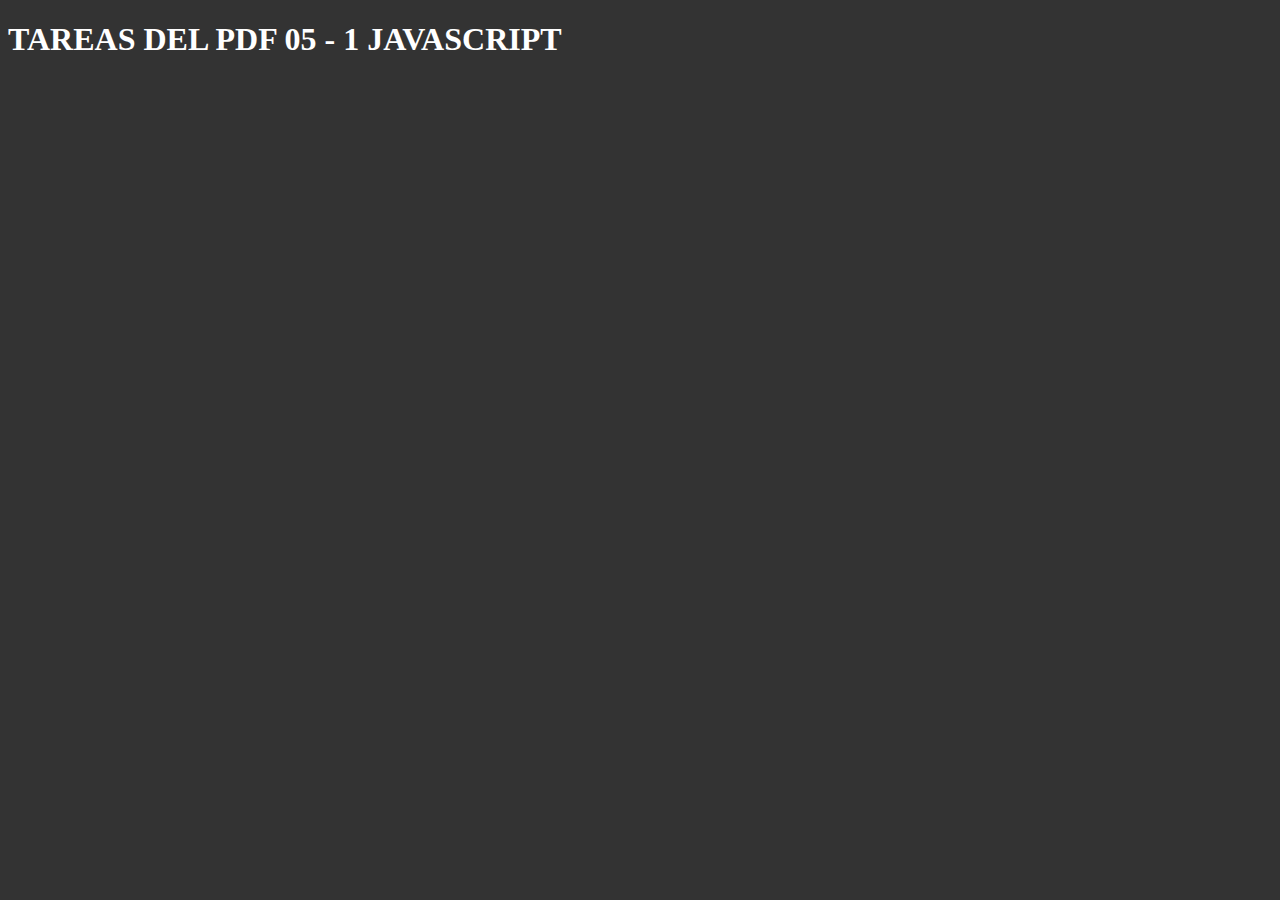
<file: tareasDelPdf05js/index.html>
<!DOCTYPE html>
<html lang="en">
<head>
    <meta charset="UTF-8">
    <meta http-equiv="X-UA-Compatible" content="IE=edge">
    <meta name="viewport" content="width=device-width, initial-scale=1.0">
    <script src="main.js"></script>
    <title>tareas</title>
</head>
<body style="background: #333; color: white;">
    <h1> TAREAS DEL PDF 05 - 1 JAVASCRIPT </h1>
</body>
</html>
</file>
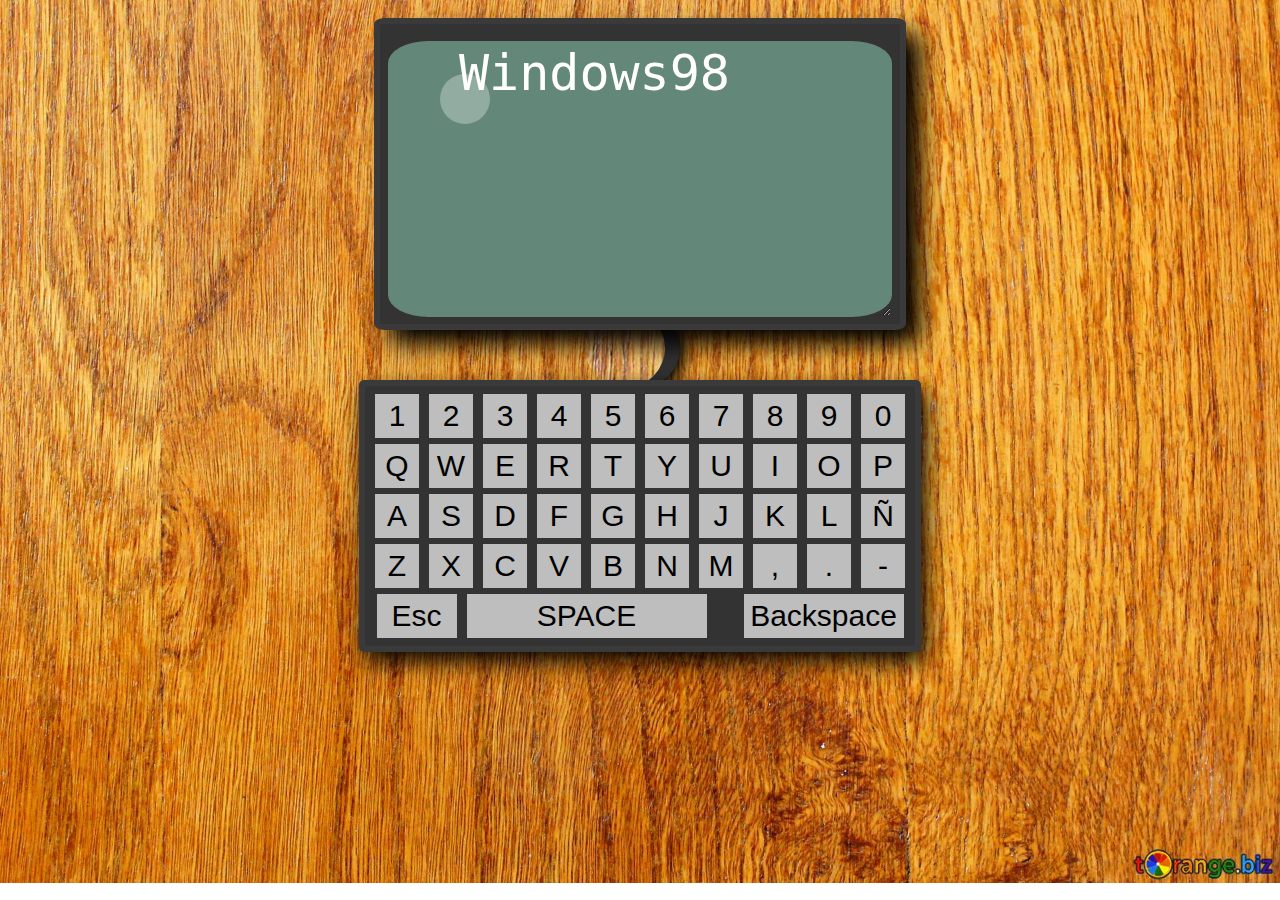
<file: teclado/index.html>
<!DOCTYPE html>
<html lang="en">
<head>
    <meta charset="UTF-8">
    <link rel="stylesheet" href="main.css">
    <title>Teclado</title>
</head>
<body>
    <div class="contenedor">
        <div class="back__display">
            <div class="reflejo"></div>
            <textarea id="display" cols="30" rows="10" placeholder="Windows98" disabled></textarea>
        </div>
        <div class="oval"></div>
        <div class="oval2"></div>
        <div class="contenedor__teclado">
            <div id="fila0">
                <button value="1" id="tecla" onclick="teclear(0, 1)">1</button>
                <button value="2" id="tecla" onclick="teclear(1, 1)">2</button>
                <button value="3" id="tecla" onclick="teclear(2, 1)">3</button>
                <button value="4" id="tecla" onclick="teclear(3, 1)">4</button>
                <button value="5" id="tecla" onclick="teclear(4, 1)">5</button>
                <button value="6" id="tecla" onclick="teclear(5, 1)">6</button>
                <button value="7" id="tecla" onclick="teclear(6, 1)">7</button>
                <button value="8" id="tecla" onclick="teclear(7, 1)">8</button>
                <button value="9" id="tecla" onclick="teclear(8, 1)">9</button>
                <button value="0" id="tecla" onclick="teclear(9, 1)">0</button>
            </div>
            <div id="fila1">
                <button value="q" id="tecla" onclick="teclear(0, 2)">Q</button>
                <button value="w" id="tecla" onclick="teclear(1, 2)">W</button>
                <button value="e" id="tecla" onclick="teclear(2, 2)">E</button>
                <button value="r" id="tecla" onclick="teclear(3, 2)">R</button>
                <button value="t" id="tecla" onclick="teclear(4, 2)">T</button>
                <button value="y" id="tecla" onclick="teclear(5, 2)">Y</button>
                <button value="u" id="tecla" onclick="teclear(6, 2)">U</button>
                <button value="i" id="tecla" onclick="teclear(7, 2)">I</button>
                <button value="o" id="tecla" onclick="teclear(8, 2)">O</button>
                <button value="p" id="tecla" onclick="teclear(9, 2)">P</button>
            </div>
            <div id="fila2">
                <button value="a" id="tecla" onclick="teclear(0, 3)">A</button>
                <button value="s" id="tecla" onclick="teclear(1, 3)">S</button>
                <button value="d" id="tecla" onclick="teclear(2, 3)">D</button>
                <button value="f" id="tecla" onclick="teclear(3, 3)">F</button>
                <button value="g" id="tecla" onclick="teclear(4, 3)">G</button>
                <button value="h" id="tecla" onclick="teclear(5, 3)">H</button>
                <button value="j" id="tecla" onclick="teclear(6, 3)">J</button>
                <button value="k" id="tecla" onclick="teclear(7, 3)">K</button>
                <button value="l" id="tecla" onclick="teclear(8, 3)">L</button>
                <button value="ñ" id="tecla" onclick="teclear(9, 3)">Ñ</button>
            </div>
            <div id="fila3">
                <button value="z" id="tecla" onclick="teclear(0, 4)">Z</button>
                <button value="x" id="tecla" onclick="teclear(1, 4)">X</button>
                <button value="c" id="tecla" onclick="teclear(2, 4)">C</button>
                <button value="v" id="tecla" onclick="teclear(3, 4)">V</button>
                <button value="b" id="tecla" onclick="teclear(4, 4)">B</button>
                <button value="n" id="tecla" onclick="teclear(5, 4)">N</button>
                <button value="m" id="tecla" onclick="teclear(6, 4)">M</button>
                <button value="," id="tecla" onclick="teclear(7, 4)">,</button>
                <button value="." id="tecla" onclick="teclear(8, 4)">.</button>
                <button value="-" id="tecla" onclick="teclear(9, 4)">-</button>
            </div>
            <div>
                <button id="esc" onclick="teclear('borrar')">Esc</button>
                <button value=" " id="spc" onclick="teclear('',' ')">SPACE</button>
                <button value="}" id="backsp" onclick="teclear('back')">Backspace</button>
            </div>
        </div>
    </div>
    <script src="app.js"></script>
</body>
</html>
</file>
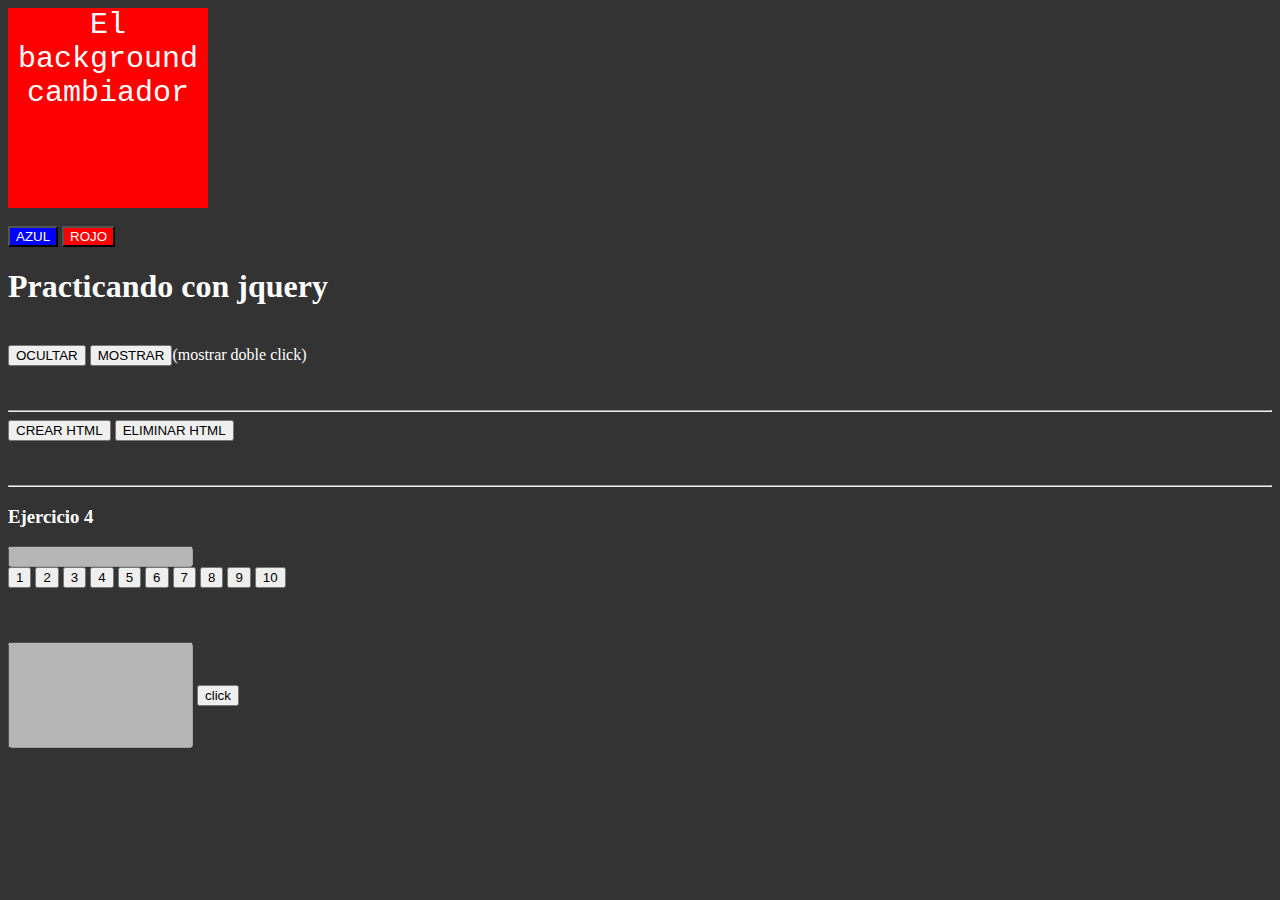
<file: clase_10/practica10/index.html>
<!DOCTYPE html>
<html lang="en">
<head>
    <meta charset="UTF-8">
    <link rel="stylesheet" href="main.css">
    <title>JQuery</title>
</head>
<body>
    
    <div class="activo">El background cambiador</div>
    <br>

    <div class="cont">
        <button>AZUL</button>
        <button>ROJO</button>
    </div>


    <h1>Practicando con jquery</h1>
    <br>
    <button id="ocultar">OCULTAR</button>
    <button id="mostrar">MOSTRAR</button>(mostrar doble click)
    <br>
    <br>
    <br>
    <hr/>
    <button class="crear">CREAR HTML</button>
    <button class="eliminar">ELIMINAR HTML</button>
    <span id="elementos"></span>
    <br>
    <br>
    <br>
    <hr/>
    <div>
        <h3>Ejercicio 4</h3>
        <input type="text" id="visor" disabled>
        <br>
        <button id="btn" onclick="mostrarValor('uno', 'red')" >1</button>
        <button id="btn" onclick="mostrarValor('dos', 'yellow')" >2</button>
        <button id="btn" onclick="mostrarValor('tres', 'green')">3</button>
        <button id="btn" onclick="mostrarValor('cuatro', 'blue')">4</button>
        <button id="btn" onclick="mostrarValor('cinco', 'pink')">5</button>
        <button id="btn" onclick="mostrarValor('seis', 'peru')">6</button>
        <button id="btn" onclick="mostrarValor('siete', 'orange')">7</button>
        <button id="btn" onclick="mostrarValor('ocho', '#333')">8</button>
        <button id="btn" onclick="mostrarValor('nueve', 'black')">9</button>
        <button id="btn" onclick="mostrarValor('diez', 'brown')">10</button>
    </div>
    <br>
    <br>
    <br>
    <input type="text" id="pantallita" style="height: 100px;" disabled>
    <button id="botonsito" value="elValor" onclick="tocarBoton()">click</button>
    <script src="https://code.jquery.com/jquery-3.6.0.min.js"></script>
    <script src="app.js"></script>
</body>
</html>
</file>
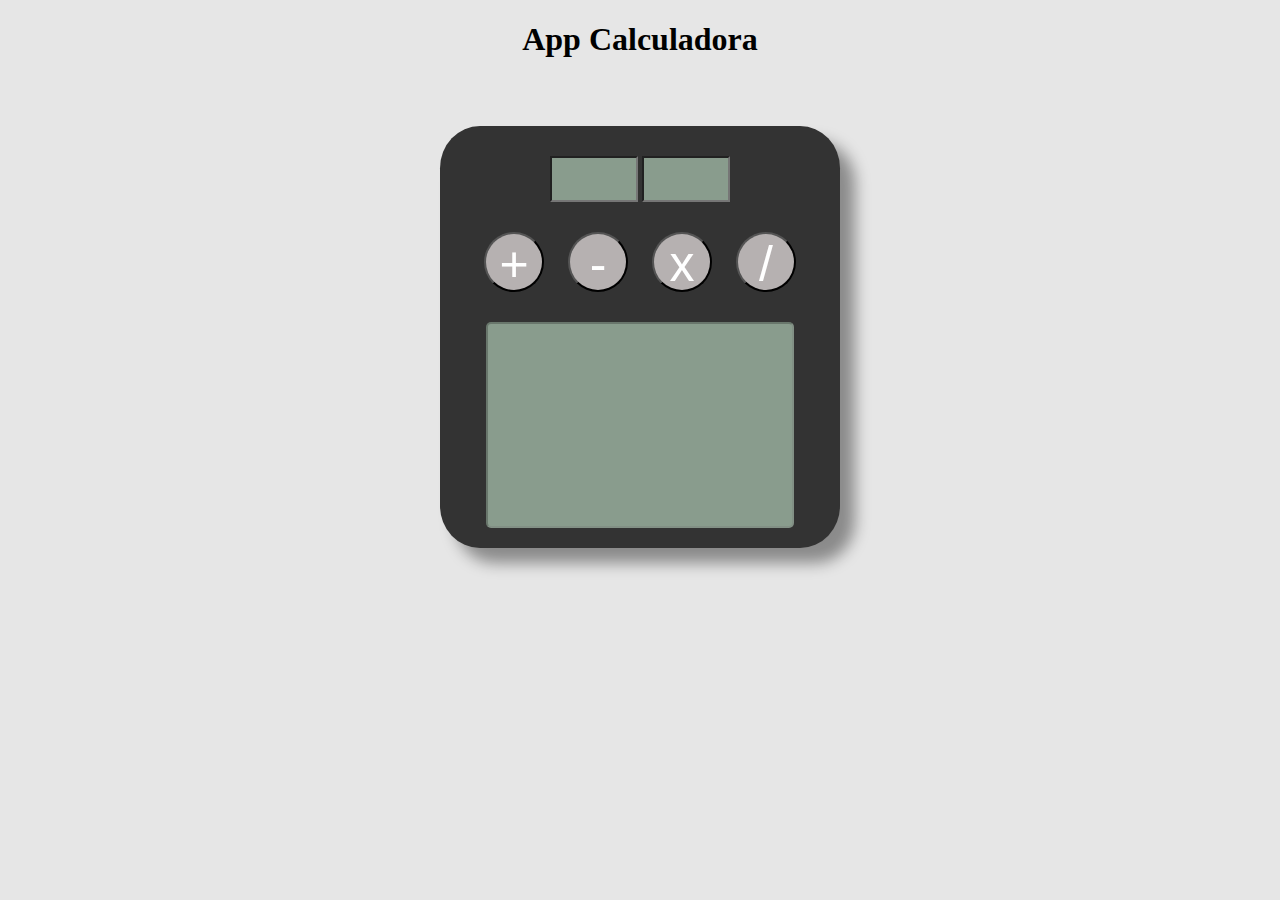
<file: clase_8/PRACTICA_1/calculadora/calculadora.html>
<!DOCTYPE html>
<html lang="en">
<head>
    <meta charset="UTF-8">
    <meta http-equiv="X-UA-Compatible" content="IE=edge">
    <meta name="viewport" content="width=device-width, initial-scale=1.0">
    <link rel="stylesheet" href="calculadora.css">
    <script src="calculadora.js"></script>
    <title>Calculadora</title>
</head>
<body>
    <h1>App Calculadora</h1>
    <br>
    <div class="contenedor">
        <div class="inputs">
            <input type="number" name="" id="firstNumber">
            <input type="number" name="" id="secondNumber">
        </div>
        <div class="btns">
            <button class="bt sum" onclick="sumar()">+</button>
            <button class="bt rest" onclick="restar()">-</button>
            <button class="bt mult" onclick="multiplicar()">x</button>
            <button class="bt div" onclick="dividir()">/</button>
        </div>
        <input type="text" name="" id="visor" disabled>
    </div>
</body>
</html>
</file>
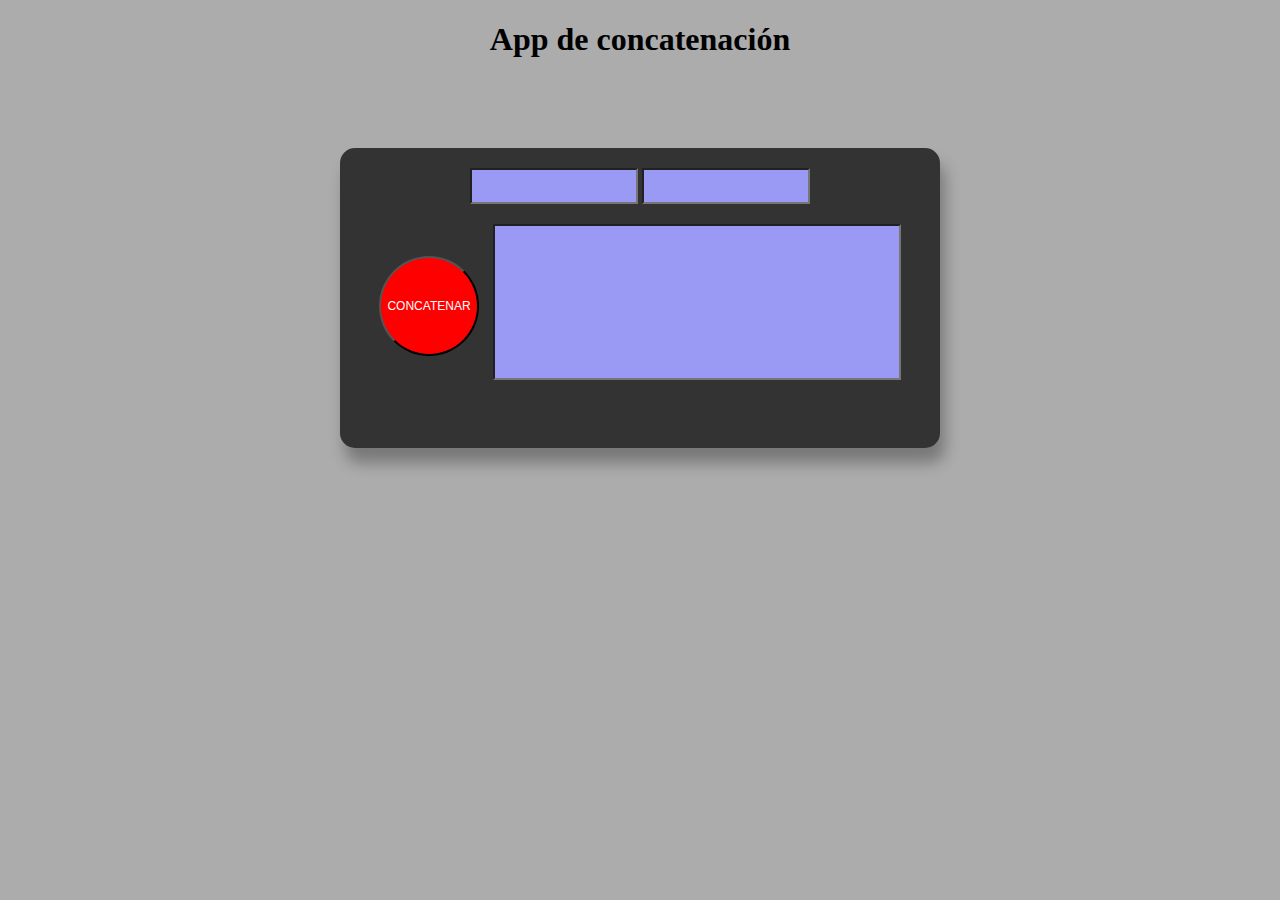
<file: clase_8/PRACTICA_1/concatenar/concatenar.html>
<!DOCTYPE html>
<html lang="en">
<head>
    <meta charset="UTF-8">
    <meta http-equiv="X-UA-Compatible" content="IE=edge">
    <meta name="viewport" content="width=device-width, initial-scale=1.0">
    <link rel="stylesheet" href="concatenar.css">
    <script src="concatenar.js"></script>
    <title>Concatenar</title>
</head>
<body>
    <h1>App de concatenación</h1>
    <br>
    <div class="contenedor">
        <div class="inptus">
            <input type="text" name="" id="nombre">
            <input type="text" name="" id="apellido">
        </div>
        <button class="btn" onclick="concatenar()">Concatenar</button>
    
        <input type="text" name="" id="visor">
    </div>
</body>
</html>
</file>
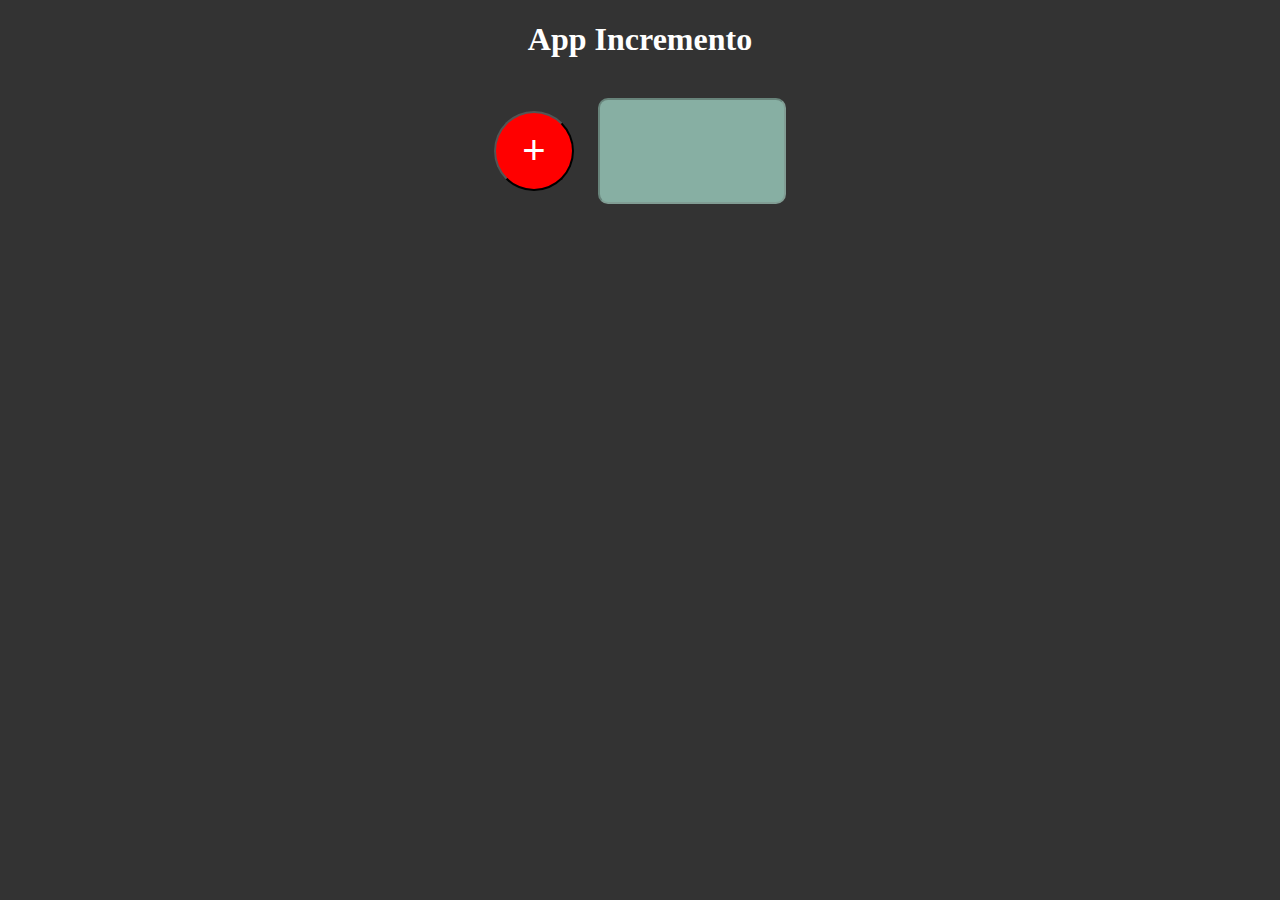
<file: clase_8/PRACTICA_1/incremento/incremento.html>
<!DOCTYPE html>
<html lang="en">
<head>
    <meta charset="UTF-8">
    <meta http-equiv="X-UA-Compatible" content="IE=edge">
    <meta name="viewport" content="width=device-width, initial-scale=1.0">
    <link rel="stylesheet" href="incremento.css">
    <script src="incremento.js"></script>
    <title>Incremento</title>
</head>
<body>
    <h1>App Incremento</h1>
    <br>
    <div class="contenedor">
        <button id="btn" onclick="contador()">+</button>
        <input type="number" name="" id="visor" disabled>
    </div>
</body>
</html>
</file>
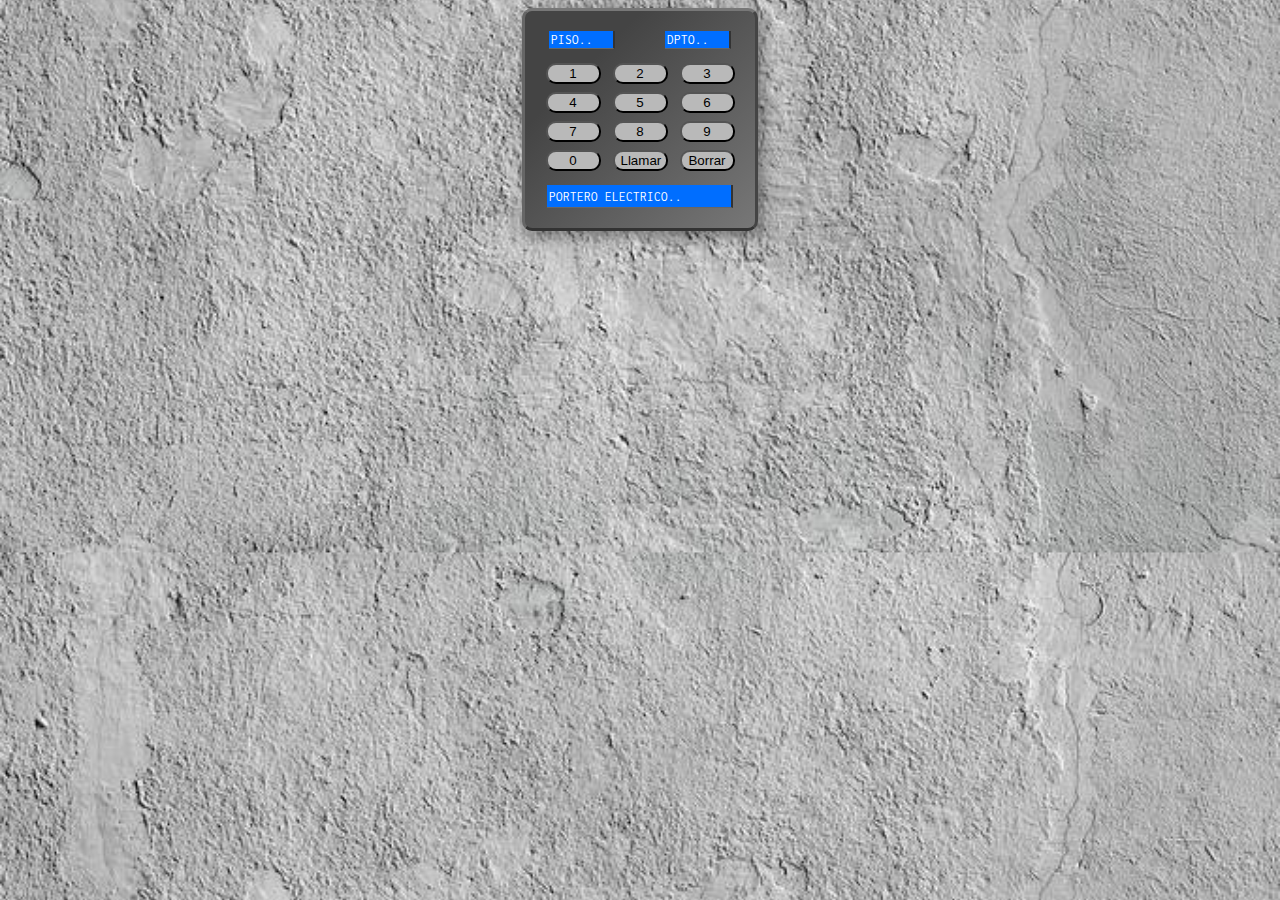
<file: clase_8/PRACTICA_2/portero/portero.html>
<!DOCTYPE html>
<html lang="en">

<head>
    <meta charset="UTF-8">
    <meta http-equiv="X-UA-Compatible" content="IE=edge">
    <meta name="viewport" content="width=device-width, initial-scale=1.0">
    <link rel="stylesheet" href="portero.css">
    <script src="portero.js"></script>
    <title>Portero</title>
</head>

<body>
    <div class="container">
        <div class="visoresTop">
            <input type="text" id="piso" placeholder="PISO.." disabled>
            <input type="number" id="dpto" placeholder="DPTO.." disabled>
        </div>
        <div class="panel">
            <div class="panel__primera">
                <button value="1" id="uno" onclick="pulsar(this)">1</button>
                <button value="2" id="dos" onclick="pulsar(this)">2</button>
                <button value="3" id="tres" onclick="pulsar(this)">3</button>
            </div>
            <div class="panel__segunda">
                <button value="4" id="cuatro" onclick="pulsar(this)">4</button>
                <button value="5" id="cinco" onclick="pulsar(this)">5</button>
                <button value="6" id="seis" onclick="pulsar(this)">6</button>
            </div>
            <div class="panel__tercera">
                <button value="7" id="siete" onclick="pulsar(this)">7</button>
                <button value="8" id="ocho" onclick="pulsar(this)">8</button>
                <button value="9" id="nueve" onclick="pulsar(this)">9</button>
            </div>
            <div class="panel__cuarta">
                <button value="0" id="cero" onclick="pulsar(this)">0</button>
                <button value="llamar" id="llamar" onclick="llamar()">Llamar</button>
                <button value="borrar" id="borrar" onclick="borrar()">Borrar</button>
            </div>
        </div>

        <input type="text" name="visorBtn" id="display" placeholder="PORTERO ELECTRICO.." disabled>
    </div>

</body>
</html>
</file>
<file: teclado/main.css>
body {
  background: url(wood.jpg);
  background-position: center;
  background-repeat: no-repeat;
  background-size: cover;
}
.contenedor {
  display: flex;
  align-items: center;
  flex-direction: column;
  margin: auto;
  width: 700px;
}
.reflejo {
  position: absolute;
  width: 50px;
  height: 50px;
  border-radius: 50%;
  background-color: rgba(255, 255, 255, 0.3);
  margin-right: 350px;
  margin-bottom: 150px;
}
.back__display {
  display: flex;
  align-items: center;
  justify-content: center;
  margin-top: 10px;
  background: #333;
  height: 300px;
  width: 520px;
  border-radius: 2%;
  border: rgba(92, 92, 92, 0.2) 6px solid;
  box-shadow: 15px 15px 25px black;
}

::placeholder {
  font-size: 50px;
  color: white;
  padding-left: 50px;
}
#display {
  margin-top: 10px;
  padding-left: 20px;
  height: 270px;
  width: 480px;
  background: rgb(99, 136, 121);
  color: white;
  border-radius: 8%;
  font-size: 50px;
}
.contenedor__teclado {
  margin-top: 50px;
  display: flex;
  align-items: center;
  justify-content: center;
  flex-direction: column;
  background: #333;
  height: 260px;
  width: 550px;
  border-radius: 5px;
  border: rgba(92, 92, 92, 0.2) 6px solid;
  box-shadow: 5px 10px 25px black;
}

#tecla {
  width: 44px;
  height: 44px;
  margin: 3px;
  font-size: 30px;
  border: 4px;
  background: rgb(190, 190, 190);
}
#esc {
  width: 80px;
  height: 44px;
  margin: 3px;
  font-size: 30px;
  border: 4px;
  background: rgb(190, 190, 190);
}
#backsp {
  width: 160px;
  height: 44px;
  margin: 3px;
  margin-left: 30px;
  font-size: 30px;
  border: 4px;
  background: rgb(190, 190, 190);
}
#spc {
  width: 240px;
  height: 44px;
  margin: 3px;
  font-size: 30px;
  border: 4px;
  background: rgb(190, 190, 190);
}
.oval {
  position: absolute;
  z-index: -1;
  width: 80px;
  height: 80px;
  background: #333;
  border-radius: 50%;
  margin-top: 300px;
  box-shadow: 5px 5px 15px black;
}
.oval2 {
  position: absolute;
  z-index: -1;
  width: 80px;
  height: 80px;
  background: url(wood.jpg);
  border-radius: 50%;
  margin-top: 300px;
  margin-right: 30px;
}
</file>
<file: clase_10/practica10/main.css>
body {
  background: #333;
  color: white;
}
.activo {
  background: red;
  width: 200px;
  height: 200px;
  text-align: center;
  font-size: 30px;
  font-family: "Courier New", Courier, monospace;
}
</file>
<file: clase_8/PRACTICA_1/calculadora/calculadora.css>
body {
  background: rgb(230, 230, 230);
  color: white;
  text-align: center;
}
body > h1 {
  color: black;
  margin-bottom: 0;
  padding-bottom: 0;
}
/* class inputs */
.inputs {
  padding-top: 30px;
}
.contenedor {
  background: #333;
  width: 400px;
  margin: auto;
  margin-top: 50px;
  text-align: center;
  border-radius: 10%;
  box-shadow: 15px 15px 15px rgba(0, 0, 0, 0.4);
}
#firstNumber {
  background: rgb(137, 156, 141);
  font-size: 40px;
  height: 40px;
  width: 80px;
}
#secondNumber {
  background: rgb(137, 156, 141);
  font-size: 40px;
  height: 40px;
  width: 80px;
}
/* class btns */
.btns {
  padding-top: 20px;
  padding-bottom: 20px;
}
.bt {
  background: rgb(182, 177, 177);
  color: white;
  font-size: 50px;
  border-radius: 50%;
  margin: 10px;
  width: 60px;
  height: 60px;
  cursor: pointer;
}
/* visor */
#visor {
  text-align: center;
  height: 200px;
  width: 300px;
  background: rgb(137, 156, 141);
  font-size: 200px;
  margin-bottom: 20px;
  border-radius: 5px;
}
</file>
<file: clase_8/PRACTICA_1/concatenar/concatenar.css>
body {
  background: rgb(172, 172, 172);
  text-align: center;
}

.contenedor {
  text-align: center;
  width: 600px;
  margin: auto;
  background: #333;
  height: 300px;
  margin-top: 50px;
  box-shadow: 5px 15px 15px rgba(0, 0, 0, 0.3);
  border-radius: 15px;
}
#nombre {
  background: rgb(154, 154, 245);
  height: 30px;
  width: 160px;
  margin-top: 20px;
  margin-bottom: 20px;
  font-size: 20px;
}
#apellido {
  background: rgb(154, 154, 245);
  height: 30px;
  width: 160px;
  margin-top: 20px;
  margin-bottom: 20px;
  font-size: 20px;
}
.btn {
  background: red;
  color: white;
  text-transform: uppercase;
  font-size: 12px;
  height: 100px;
  width: 100px;
  border-radius: 50%;
  margin-right: 10px;
  cursor: pointer;
}
#visor {
  background: rgb(154, 154, 245);
  height: 150px;
  width: 400px;
  font-size: 25px;
}
</file>
<file: clase_8/PRACTICA_1/incremento/incremento.css>
body {
  background: #333;
  color: white;
  text-align: center;
}
.contenedor {
  text-align: center;
  max-width: 600px;
  margin: auto;
}
#visor {
  text-align: center;
  height: 100px;
  width: 180px;
  margin-left: 20px;
  background-color: rgb(135, 175, 163);
  border-radius: 10px;
  font-size: 40px;
}
#btn {
  height: 80px;
  width: 80px;
  border-radius: 50%;
  background: red;
  color: white;
  cursor: pointer;
  font-size: 40px;
}
</file>
<file: clase_8/PRACTICA_2/portero/portero.css>
@import url("https://fonts.googleapis.com/css2?family=Inconsolata&display=swap");
body {
  background: url(wall.jpg);
  background-position: center;
  background-size: cover;
  color: rgb(0, 0, 0);
}
.container {
  margin: auto;
  max-width: 900px;
  display: flex;
  align-items: center;
  justify-content: center;
  flex-direction: column;
  width: 230px;
  padding-bottom: 20px;
  padding-top: 20px;
  box-shadow: 5px 5px 15px rgba(0, 0, 0, 0.4);
  background-color: #777;
  background-image: linear-gradient(315deg, #777 0%, #444 74%);

  border-radius: 10px;
  border-top: #777 3px solid;
  border-right: #444 3px solid;
  border-bottom: #333 3px solid;
  border-left: #666 3px solid;
}
.visoresTop {
  display: flex;
  margin-bottom: 10px;
}
#dpto {
  width: 60px;
  margin-left: 25px;
  background: rgb(0, 110, 255);
  color: white;
  border: 5px;
  border-bottom: #666 1px solid;
  border-right: #333 2px solid;
}
#piso {
  width: 60px;
  margin-right: 25px;
  background: rgb(0, 110, 255);
  color: white;
  border: 5px;
  border-bottom: #666 1px solid;
  border-right: #333 2px solid;
}
.panel {
  align-items: center;
  justify-content: center;
}

.panel__primero,
#uno,
#dos,
#tres {
  width: 55px;
  margin: 4px;
  cursor: pointer;
}
.panel__segundo,
#cuatro,
#cinco,
#seis {
  width: 55px;
  margin: 4px;
  cursor: pointer;
}
.panel__tercero,
#siete,
#ocho,
#nueve {
  width: 55px;
  margin: 4px;
  cursor: pointer;
}
.panel__cuarto,
#cero,
#llamar,
#borrar {
  width: 55px;
  margin: 4px;
  cursor: pointer;
}

#display {
  width: 180px;
  height: 20px;
  margin-top: 10px;
  font-size: 13px;
  background: rgb(0, 110, 255);
  color: white;
  border: 5px;
  border-bottom: #666 1px solid;
  border-right: #333 2px solid;
  font-family: "Inconsolata", monospace;
}
::placeholder {
  color: white;
  font-family: "Inconsolata", monospace;
}
button {
  border-radius: 10px;
  background: rgb(185, 185, 185);
}
</file>
